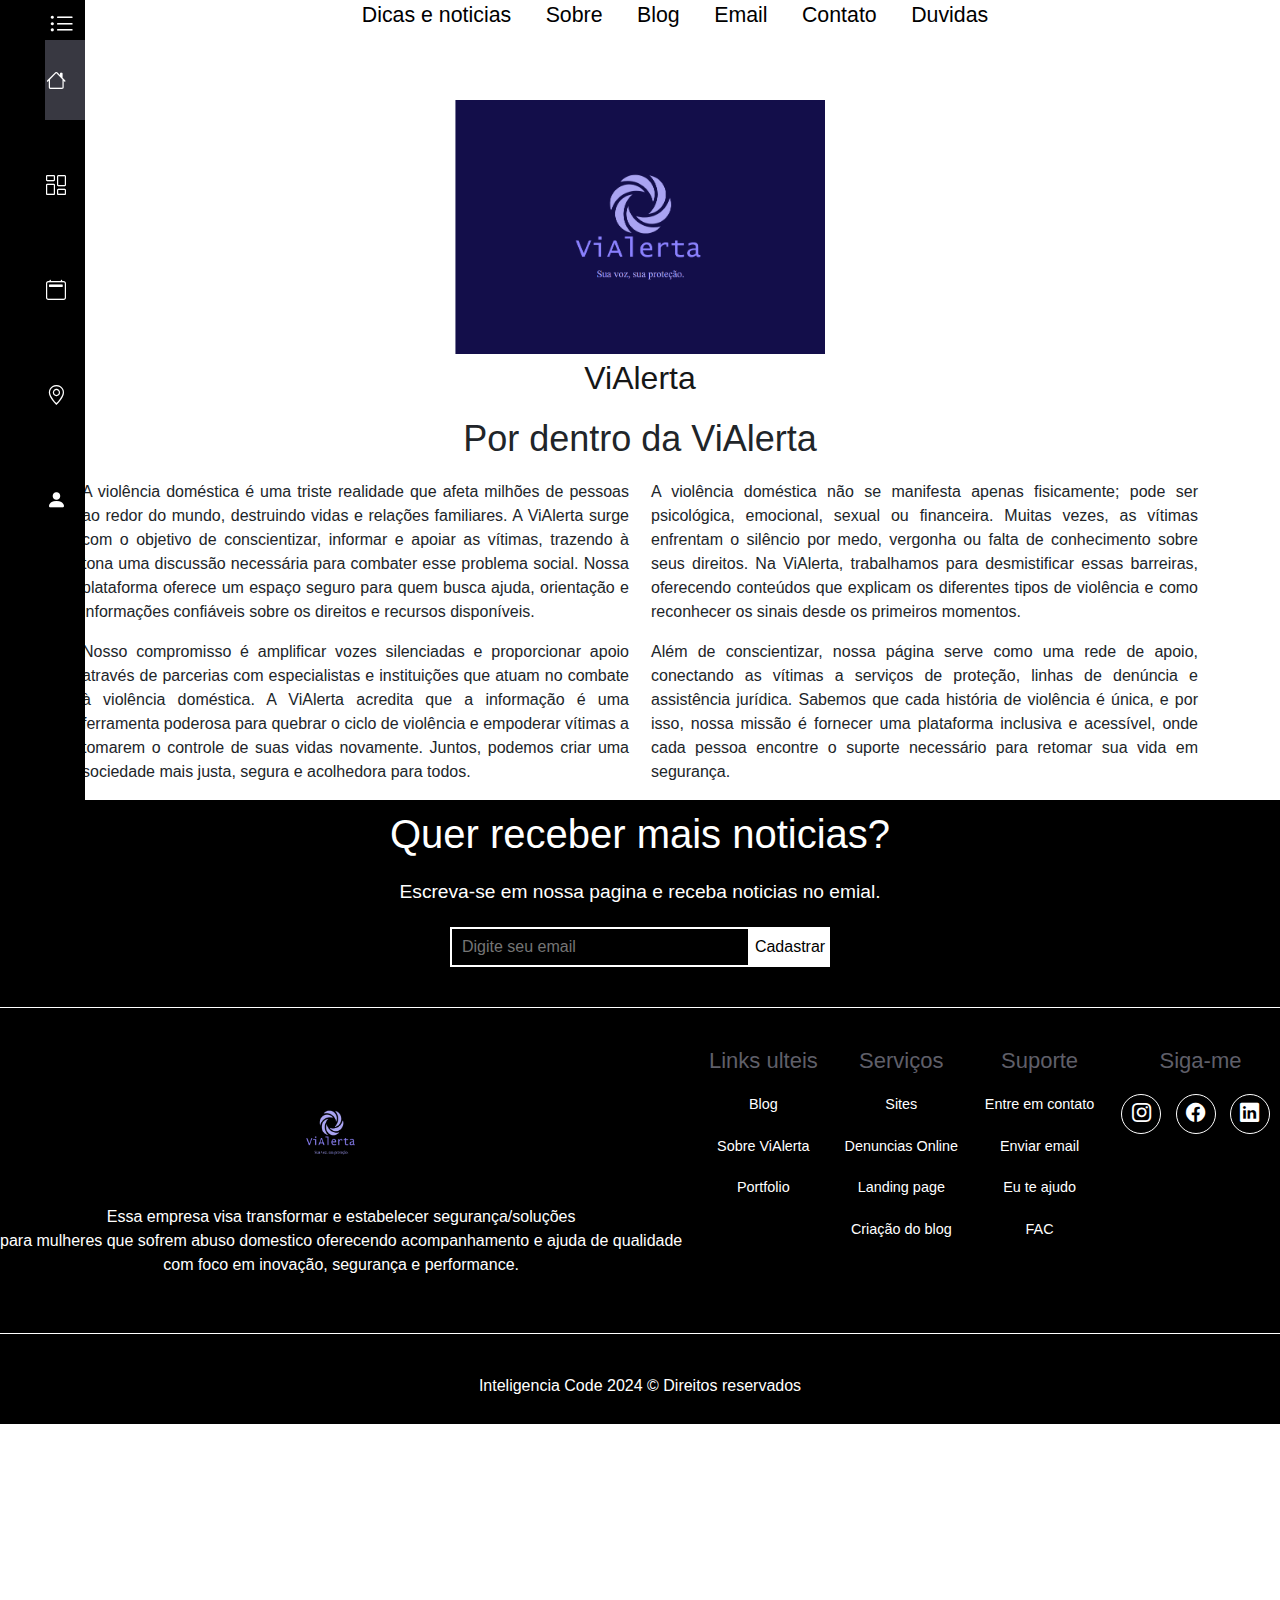
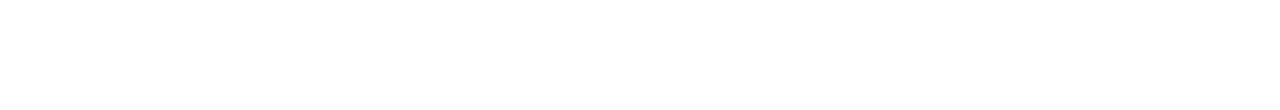
<file: pgPrincipal/index.html>
<!DOCTYPE html>
<html lang="pt-br">
<head>
    <meta charset="UTF-8">
    <meta name="viewport" content="width=device-width, initial-scale=1.0">
    <title>Pagina principal</title>
    <link rel="stylesheet" href="main.css">
    <link rel="stylesheet" href="style.css">
    <link href="https://cdn.jsdelivr.net/npm/bootstrap-icons@1.10.5/font/bootstrap-icons.css" rel="stylesheet">
    <link href="https://cdn.jsdelivr.net/npm/bootstrap@5.3.3/dist/css/bootstrap.min.css" rel="stylesheet" integrity="sha384-QWTKZyjpPEjISv5WaRU9OFeRpok6YctnYmDr5pNlyT2bRjXh0JMhjY6hW+ALEwIH" crossorigin="anonymous">
</head>
<body>
    <nav class="menu-lateral">

        <div class="btn-expandir">
         <i class="bi bi-list-ul"id="btn-exp"></i><!--id para expandir o menu-->
        </div>
        <ul>

            <li class="item-menu ativo"> <!--Classe ativo do JS-->
                <a href="#"> <!--link da pagina para imprementação-->
                    <span class="icon"><i class="bi bi-house"></i></span>
                    <span class="txt-link">home</span>
                </a>
            </li>

            <li class="item-menu">
                <a href="/dashboard/dash.html" target="_blank"> <!--link da pagina para imprementação-->
                    <span class="icon"><i class="bi bi-columns-gap"></i></span>
                    <span class="txt-link">Recebimentos</span>
                </a>
            </li>

            <li class="item-menu" >
                <a href="/agenda/agenda.html" target="_blank"> <!--link da pagina para imprementação-->
                    <span class="icon"><i class="bi bi-calendar2"></i></span>
                    <span class="txt-link">Agendamento</span>
                </a>
            </li>

            <li class="item-menu">
                <a href="/configuração/conf.html" target="_blank"> <!--link da pagina para imprementação-->
                    <span class="icon"><i class="bi bi-geo-alt"></i></i></i></span>
                    <span class="txt-link">Mapa</span>
                </a>
            </li>

            <li class="item-menu">
                <a href="/conta/Conta.html" target="_blank"> <!--link da pagina para imprementação-->
                    <span class="icon"> </i><i class="bi bi-person-fill"></i></span>
                    <span class="txt-link">Contas</span>
                </a>
            </li>

            
        </ul>


    </nav>
    <header><!---->
        <nav>
            <a href="https://datafolha.folha.uol.com.br/" target="_blank">Dicas e noticias</a>
            <a href="https://www.google.com/intl/pt-BR/gmail/about/" target="_blank">Sobre</a>
            <a href="https://blog.google/intl/pt-br/" target="_blank">Blog</a>
            <a href="https://www.google.com/intl/pt-BR/gmail/about/" target="_blank">Email</a>
            <a href="https://web.whatsapp.com/" target="_blank">Contato</a>
            <a href="https://support.google.com/?hl=pt-BR" target="_blank">Duvidas</a>
        </nav>


    </header>

    <main>
		<section class="container">
			<div class="blocoFigura">
				<figure>
					<a href="#"><img src="/pgPrincipal/img/ViAlerta.png" alt="Amigo indica"></a>
				</figure>
				<h2><a href="#">ViAlerta</a></h2>
			</div>

		</section>

		<section class="container margemSecao2">
			<h3 class="secao2h3">Por dentro da ViAlerta</h3>
		</section>

		<section class="container">
			<article>
				<p>A violência doméstica é uma triste realidade que afeta milhões de pessoas ao redor do mundo, destruindo vidas e relações familiares. A ViAlerta surge com o objetivo de conscientizar, informar e apoiar as vítimas, trazendo à tona uma discussão necessária para combater esse problema social. Nossa plataforma oferece um espaço seguro para quem busca ajuda, orientação e informações confiáveis sobre os direitos e recursos disponíveis.</p>
				<p>Nosso compromisso é amplificar vozes silenciadas e proporcionar apoio através de parcerias com especialistas e instituições que atuam no combate à violência doméstica. A ViAlerta acredita que a informação é uma ferramenta poderosa para quebrar o ciclo de violência e empoderar vítimas a tomarem o controle de suas vidas novamente. Juntos, podemos criar uma sociedade mais justa, segura e acolhedora para todos.</p>
			</article>
			<article>
				<p>A violência doméstica não se manifesta apenas fisicamente; pode ser psicológica, emocional, sexual ou financeira. Muitas vezes, as vítimas enfrentam o silêncio por medo, vergonha ou falta de conhecimento sobre seus direitos. Na ViAlerta, trabalhamos para desmistificar essas barreiras, oferecendo conteúdos que explicam os diferentes tipos de violência e como reconhecer os sinais desde os primeiros momentos.</p>
				<p>Além de conscientizar, nossa página serve como uma rede de apoio, conectando as vítimas a serviços de proteção, linhas de denúncia e assistência jurídica. Sabemos que cada história de violência é única, e por isso, nossa missão é fornecer uma plataforma inclusiva e acessível, onde cada pessoa encontre o suporte necessário para retomar sua vida em segurança.</p>
			</article>
		</section>
	</main>

        <footer>
            <div class="interface">
                   <section class="line-footer1">
                           <h2>
                                 Quer receber mais noticias?
                           </h2>
                               <p>
                                Escreva-se em nossa pagina e receba noticias no emial.
                               </p>
                           <form action="">
                                   <input type="email" name="" id="" placeholder="Digite seu email">
                                   <input type="submit" value="Cadastrar">
                           </form>
                   </section>
           <section class="line-footer2">
                   <div class="box-line-footer">
                       <img src="/img/ViAlerta.png" alt="logotipo">
                       <p>Essa empresa visa transformar e estabelecer segurança/soluções <br> para mulheres que sofrem abuso domestico
                        oferecendo acompanhamento e ajuda de qualidade <br>
                         com foco em inovação, segurança e performance.
                     </p>
                   </div>
       
                   <div class="box-line-footer">
                       <h3>Links ulteis</h3>
                       <div class="links-footer">
                           <a href="">Blog</a>
                           <a href="">Sobre ViAlerta</a>
                           <a href="">Portfolio</a>
                       </div>
                   </div>
       
                   <div class="box-line-footer">
                       <h3>Serviços</h3>
                       <div class="links-footer">
                           <a href="">Sites</a>
                           <a href="">Denuncias Online</a>
                           <a href="">Landing page</a>
                           <a href="">Criação do blog</a>
                       </div>
                   </div>
       
                   <div class="box-line-footer">
                       <h3>Suporte</h3>
                       <div class="links-footer">
                           <a href="">Entre em contato</a>
                           <a href="">Enviar email</a>
                           <a href="">Eu te ajudo</a>
                           <a href="">FAC</a>
                       </div>
                   </div>
                   <div class="box-line-footer">
                       <h3>Siga-me</h3>
                       <div class="btn-redes">
                           <a href="#"><button><i class="bi bi-instagram"></i></button></a>
                           <a href="#"><button><i class="bi bi-facebook"></i></button></a>
                           <a href="#"><button><i class="bi bi-linkedin"></i></button></a>
                       </div>
                   </div>
           
           </section>
           
           <section class="line-footer3">
               <p>Inteligencia Code 2024 &copy; Direitos reservados</p>
           </section>
       
            </div>  
        </footer> 
    <script src="menu.js"></script>
</body>
</html>
</file>
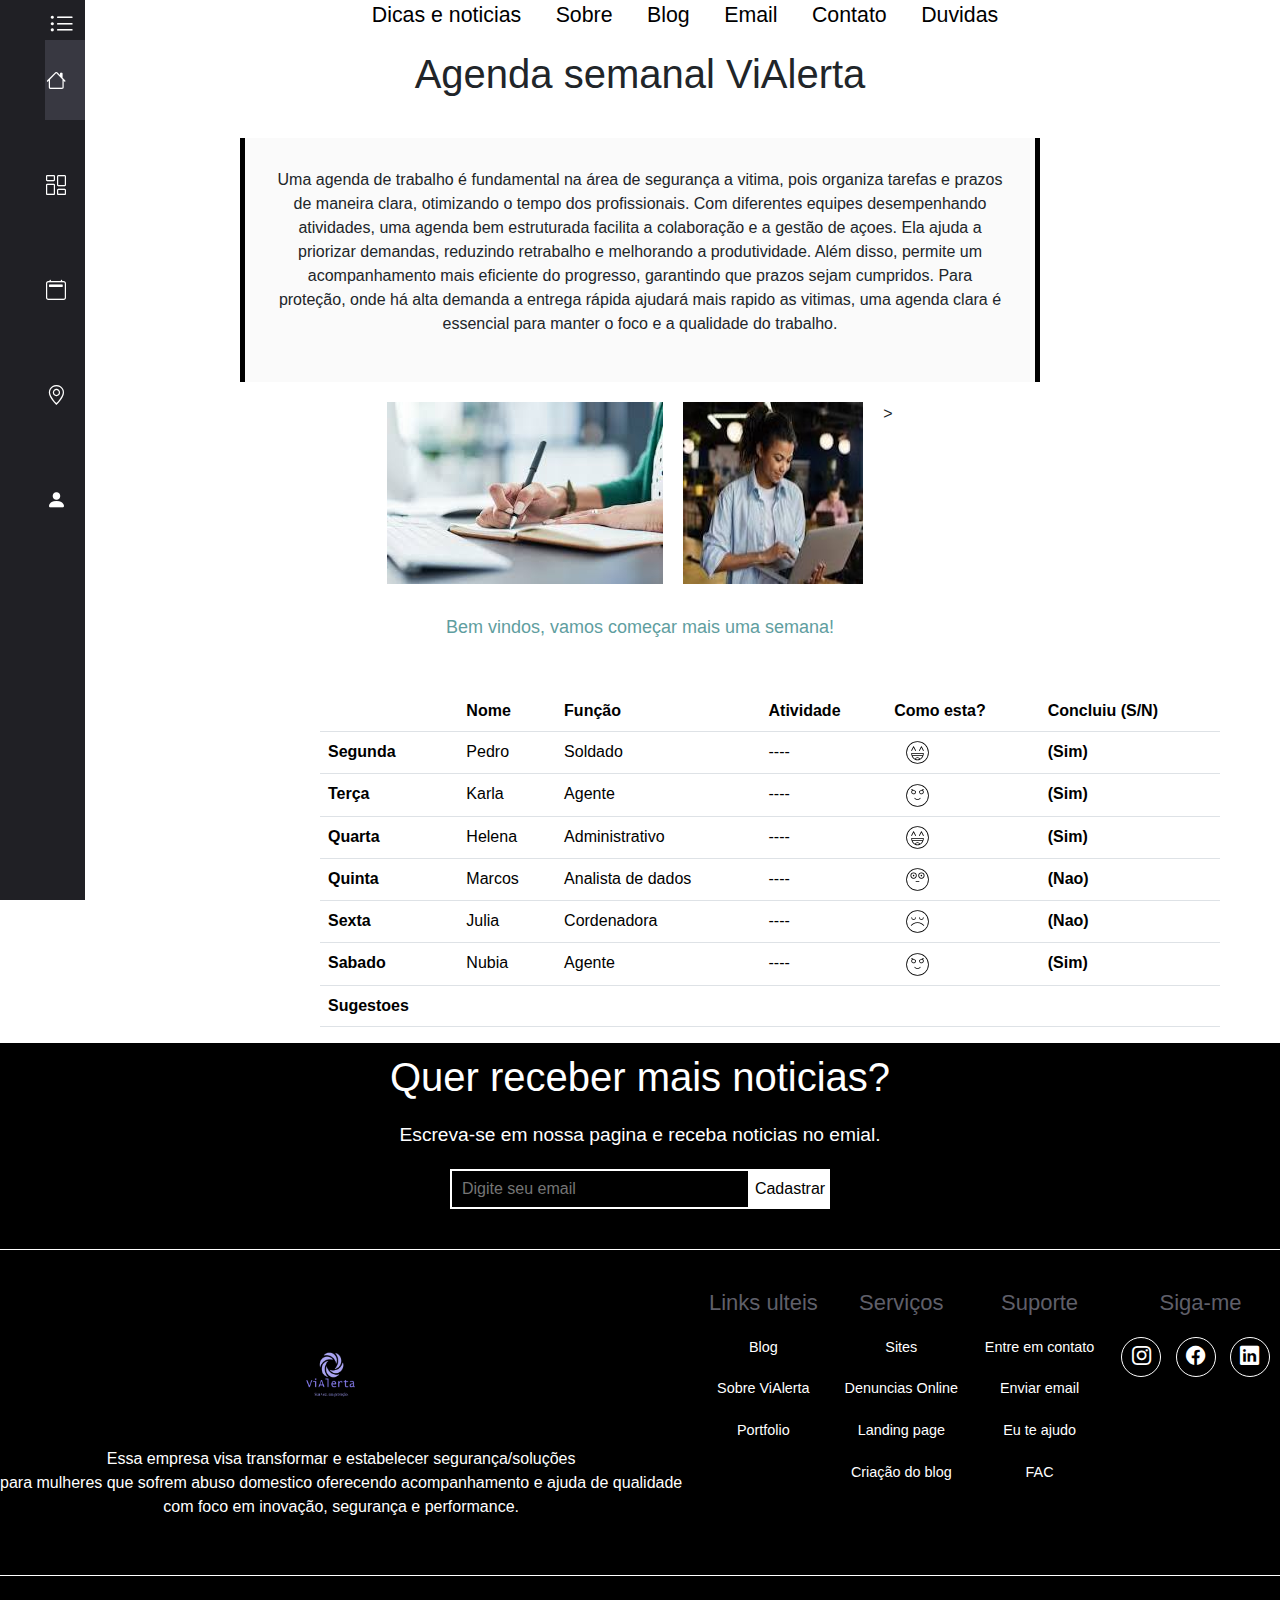
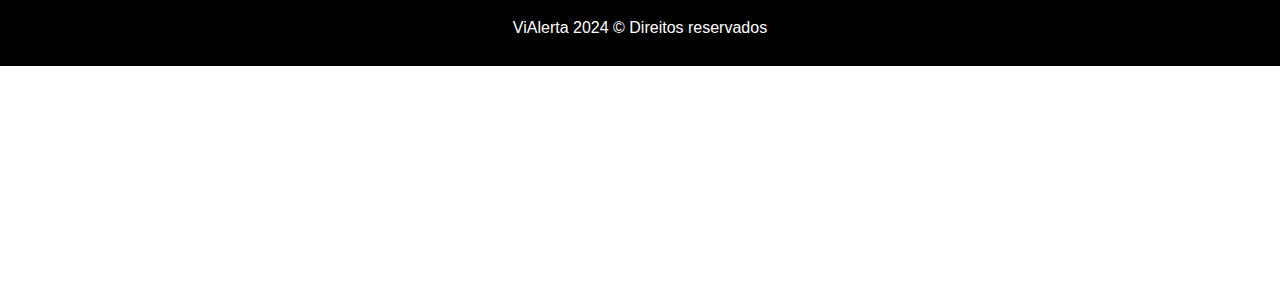
<file: agenda/agenda.html>
<!DOCTYPE html>
<html lang="pt-br">
<head>
    <meta charset="UTF-8">
    <meta name="viewport" content="width=device-width, initial-scale=1.0">
    <title>Agenda</title>
    <link rel="stylesheet" href="main.css">
    <link rel="stylesheet" href="/agenda/agenda.css">
    <link href="https://cdn.jsdelivr.net/npm/bootstrap-icons@1.10.5/font/bootstrap-icons.css" rel="stylesheet">
    <link href="https://cdn.jsdelivr.net/npm/bootstrap@5.3.3/dist/css/bootstrap.min.css" rel="stylesheet" integrity="sha384-QWTKZyjpPEjISv5WaRU9OFeRpok6YctnYmDr5pNlyT2bRjXh0JMhjY6hW+ALEwIH" crossorigin="anonymous">

</head>
<body>
    <nav class="menu-lateral">

        <div class="btn-expandir">
         <i class="bi bi-list-ul"id="btn-exp"></i><!--id para expandir o menu-->
        </div>
        <ul>

            <li class="item-menu ativo">
                <a href="/pgPrincipal/index.html" target="_blank"> <!--link da pagina para imprementação-->
                    <span class="icon"><i class="bi bi-house"></i></span>
                    <span class="txt-link">home</span>
                </a>
            </li>

            <li class="item-menu">
                <a href="/dashboard/dash.html" target="_blank"> <!--link da pagina para imprementação-->
                    <span class="icon"><i class="bi bi-columns-gap"></i></span>
                    <span class="txt-link">Recebimentos</span>
                </a>
            </li>

            <li class="item-menu">
                <a href="/agenda/agenda.html"target="_blank> <!--link da pagina para imprementação-->
                    <span class="icon"><i class="bi bi-calendar2"></i></span>
                    <span class="txt-link">Agenda</span>
                </a>
            </li>

            <li class="item-menu">
                <a href="/configuração/conf.html"target="_blank> <!--link da pagina para imprementação-->
                    <span class="icon"><i class="bi bi-geo-alt"></i></i></span>
                    <span class="txt-link">Mapa</span>
                </a>
            </li>

            <li class="item-menu">
                <a href="/conta/Conta.html"target="_blank> <!--link da pagina para imprementação-->
                    <span class="icon"> </i><i class="bi bi-person-fill"></i></span>
                    <span class="txt-link">Conta</span>
                </a>
            </li>

            
        </ul>


    </nav>
    <header><!---->
        <nav>
            <nav>
                <a href="https://datafolha.folha.uol.com.br/" target="_blank">Dicas e noticias</a>
                <a href="https://www.google.com/intl/pt-BR/gmail/about/" target="_blank">Sobre</a>
                <a href="https://blog.google/intl/pt-br/" target="_blank">Blog</a>
                <a href="https://www.google.com/intl/pt-BR/gmail/about/" target="_blank">Email</a>
                <a href="https://web.whatsapp.com/" target="_blank">Contato</a>
                <a href="https://support.google.com/?hl=pt-BR" target="_blank">Duvidas</a>
            </nav>


    </header>

    <main>
        <div class="titulo">
            <h1>Agenda semanal ViAlerta</h1>
        </div>
        <div class="paragrafo">
            
            <p>

            Uma agenda de trabalho é fundamental na área de segurança a vitima,
            pois organiza tarefas e prazos de maneira clara, otimizando o tempo dos profissionais. 
            Com diferentes equipes desempenhando atividades,
            uma agenda bem estruturada facilita a colaboração e a gestão de açoes. 
            Ela ajuda a priorizar demandas, reduzindo retrabalho e melhorando a produtividade.
            Além disso, permite um acompanhamento mais eficiente do progresso, garantindo que prazos sejam cumpridos. 
            Para proteção, onde há alta demanda a entrega rápida ajudará mais rapido as vitimas, 
            uma agenda clara é essencial para manter o foco e a qualidade do trabalho.
            </p>
        </div>
        <div class="img">
            <img src="/agenda/img/images.jfif" alt="">
            <img src="/agenda/img/transferir.jfif" alt="">>
           
        </div>
        <div class="agenda-semanal">
            <p>Bem vindos, vamos começar mais uma semana!</p>
            <table class="table">
                <thead>
                  <tr>
                    <th scope="col"></th>
                    <th scope="col">Nome</th>
                    <th scope="col">Função</th>
                    <th scope="col">Atividade</th>
                    <th scope="col">Como esta?</th>
                    <th scope="col">Concluiu (S/N) </th>
                  </tr>
                </thead>
                <tbody>
                  <tr>
                    <th scope="row">Segunda</th>
                    <td>Pedro</td>
                    <td>Soldado</td>
                    <td>----</td>
                    <th scope="col"><img src="/agenda/img/happy-smile-emoji-emoticon-4-svgrepo-com.svg" alt=""></th>
                    <th scope="col">(Sim)</th>
                  </tr>
                  <tr>
                    <th scope="row">Terça</th>
                    <td>Karla</td>
                    <td>Agente</td>
                    <td>----</td>
                    <th scope="col"><img src="/agenda/img/mad-smile-emoji-emoticon-svgrepo-com.svg" alt=""></th>
                    <th scope="col">(Sim)</th>
                  </tr>
                  <tr>
                    <th scope="row">Quarta</th>
                    <td>Helena</td>
                    <td>Administrativo</td>
                    <td>----</td>
                    <th scope="col"><img src="/agenda/img/happy-smile-emoji-emoticon-4-svgrepo-com.svg" alt=""></th>
                    <th scope="col">(Sim)</th>
                  </tr>
                  <tr>
                    <th scope="row">Quinta</th>
                    <td>Marcos</td>
                    <td>Analista de dados</td>
                    <td>----</td>
                    <th scope="col"><img src="/agenda/img/shocked-surprised-emoji-emoticon-svgrepo-com.svg" alt=""></th>
                    <th scope="col">(Nao)</th>
                  </tr>
                  <tr>
                    <th scope="row">Sexta</th>
                    <td>Julia</td>
                    <td>Cordenadora</td>
                    <td>----</td>
                    <th scope="col"><img src="/agenda/img/sad-embrassed-dismay-emoji-emoticon-svgrepo-com.svg" alt=""></th>
                    <th scope="col">(Nao)</th>
                  </tr>
                  <tr>
                    <th scope="row">Sabado</th>
                    <td>Nubia</td>
                    <td>Agente</td>
                    <td>----</td>
                    <th scope="col"><img src="/agenda/img/mad-smile-emoji-emoticon-svgrepo-com.svg" alt=""></th>
                    <th scope="col">(Sim)</th>
                  </tr>
                  <tr>
                    <th scope="row">Sugestoes</th>
                    <td colspan="2"></td>
                    <th scope="col"></th>
                    <th scope="col"></th>
                    <td></td>
                  </tr>
                </tbody>
              </table>
        </div>
        
        
    </main>
    <footer>
        <div class="interface">
               <section class="line-footer1">
                       <h2>
                             Quer receber mais noticias?
                       </h2>
                           <p>
                            Escreva-se em nossa pagina e receba noticias no emial.
                           </p>
                       <form action="">
                               <input type="email" name="" id="" placeholder="Digite seu email">
                               <input type="submit" value="Cadastrar">
                       </form>
               </section>
       <section class="line-footer2">
               <div class="box-line-footer">
                   <img src="/img/ViAlerta.png" alt="logotipo">
                   <p>Essa empresa visa transformar e estabelecer segurança/soluções <br> para mulheres que sofrem abuso domestico
                    oferecendo acompanhamento e ajuda de qualidade <br>
                     com foco em inovação, segurança e performance.
                 </p>
               </div>
   
               <div class="box-line-footer">
                   <h3>Links ulteis</h3>
                   <div class="links-footer">
                       <a href="">Blog</a>
                       <a href="">Sobre ViAlerta</a>
                       <a href="">Portfolio</a>
                   </div>
               </div>
   
               <div class="box-line-footer">
                   <h3>Serviços</h3>
                   <div class="links-footer">
                       <a href="">Sites</a>
                       <a href="">Denuncias Online</a>
                       <a href="">Landing page</a>
                       <a href="">Criação do blog</a>
                   </div>
               </div>
   
               <div class="box-line-footer">
                   <h3>Suporte</h3>
                   <div class="links-footer">
                       <a href="">Entre em contato</a>
                       <a href="">Enviar email</a>
                       <a href="">Eu te ajudo</a>
                       <a href="">FAC</a>
                   </div>
               </div>
               <div class="box-line-footer">
                   <h3>Siga-me</h3>
                   <div class="btn-redes">
                       <a href="#"><button><i class="bi bi-instagram"></i></button></a>
                       <a href="#"><button><i class="bi bi-facebook"></i></button></a>
                       <a href="#"><button><i class="bi bi-linkedin"></i></button></a>
                   </div>
               </div>
       
       </section>
       
       <section class="line-footer3">
           <p>ViAlerta 2024 &copy; Direitos reservados</p>
       </section>
   
        </div>  
    </footer> 
    <script src="/agenda/agenda.js"></script>
</body>
</html>
</file>
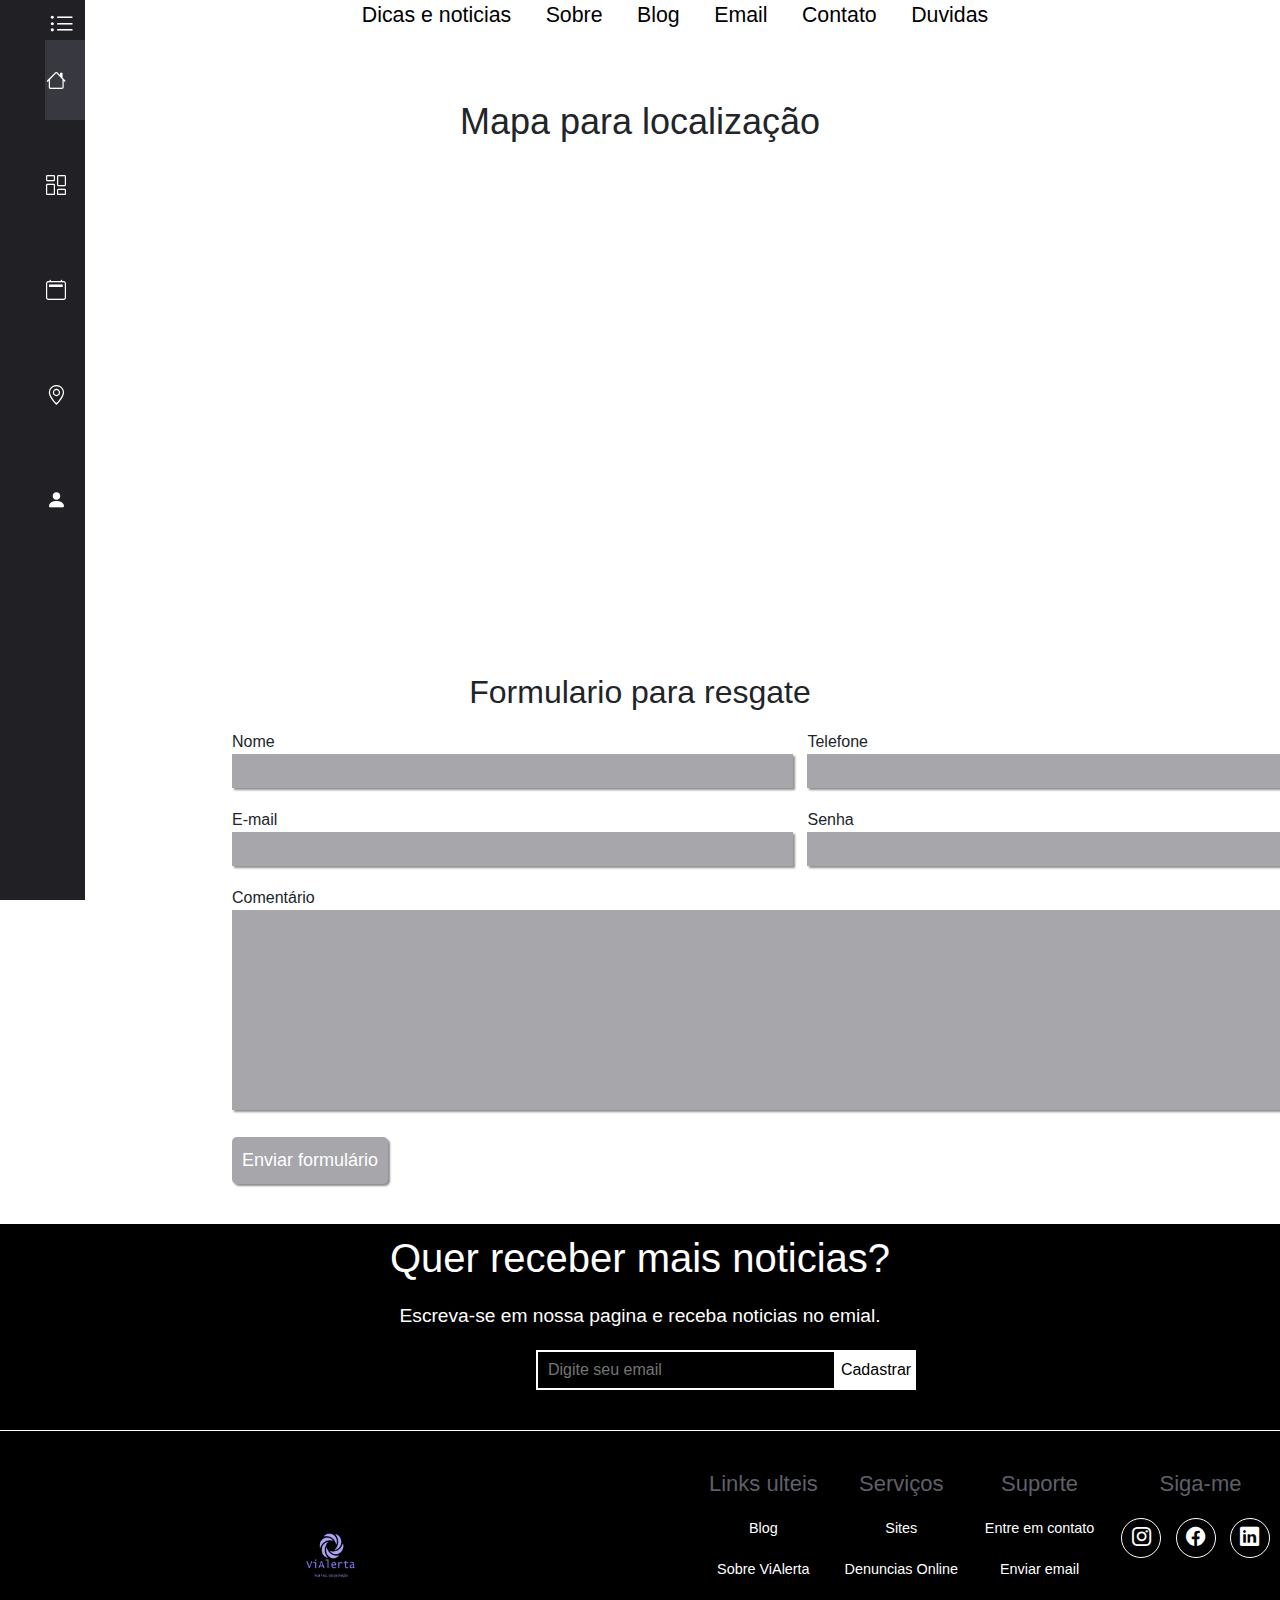
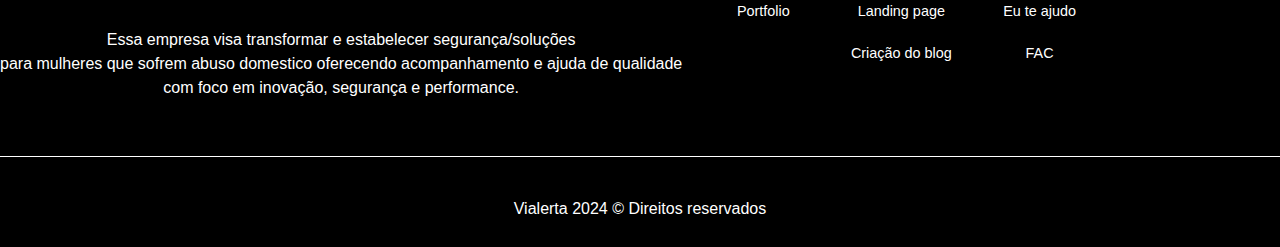
<file: configuração/conf.html>
<!DOCTYPE html>
<html lang="pt-br">
<head>
    <meta charset="UTF-8">
    <meta name="viewport" content="width=device-width, initial-scale=1.0">
    <title>Mapa-local</title>
    <link rel="stylesheet" href="pag.css">
    <link rel="stylesheet" href="/configuração/conf.css">
    <link href="https://cdn.jsdelivr.net/npm/bootstrap-icons@1.10.5/font/bootstrap-icons.css" rel="stylesheet">
    <link href="https://cdn.jsdelivr.net/npm/bootstrap@5.3.3/dist/css/bootstrap.min.css" rel="stylesheet" integrity="sha384-QWTKZyjpPEjISv5WaRU9OFeRpok6YctnYmDr5pNlyT2bRjXh0JMhjY6hW+ALEwIH" crossorigin="anonymous">
</head>
<body>
    <nav class="menu-lateral">

        <div class="btn-expandir">
         <i class="bi bi-list-ul"id="btn-exp"></i><!--id para expandir o menu-->
        </div>
        <ul>

            <li class="item-menu ativo">
                <a href="/pgPrincipal/index.html" target="_blank"> <!--link da pagina para imprementação-->
                    <span class="icon"><i class="bi bi-house"></i></span>
                    <span class="txt-link">home</span>
                </a>
            </li>

            <li class="item-menu">
                <a href="/dashboard/dash.html" target="_blank"> <!--link da pagina para imprementação-->
                    <span class="icon"><i class="bi bi-columns-gap"></i></span>
                    <span class="txt-link">Recebimentos</span>
                </a>
            </li>

            <li class="item-menu" >
                <a href="/agenda/agenda.html" target="_blank"> <!--link da pagina para imprementação-->
                    <span class="icon"><i class="bi bi-calendar2"></i></span>
                    <span class="txt-link">Agenda</span>
                </a>
            </li>

            <li class="item-menu">
                <a href="/configuração/conf.html" target="_blank"> <!--link da pagina para imprementação-->
                    <span class="icon"><i class="bi bi-geo-alt"></i></i></span>
                    <span class="txt-link">Mapa</span>
                </a>
            </li>

            <li class="item-menu">
                <a href="/conta/Conta.html" target="_blank"> <!--link da pagina para imprementação-->
                    <span class="icon"> </i><i class="bi bi-person-fill"></i></span>
                    <span class="txt-link">Conta</span>
                </a>
            </li>

            
        </ul>


    </nav>
    <header><!---->
        <nav>
            <a href="https://datafolha.folha.uol.com.br/" target="_blank">Dicas e noticias</a>
            <a href="https://www.google.com/intl/pt-BR/gmail/about/" target="_blank">Sobre</a>
            <a href="https://blog.google/intl/pt-br/" target="_blank">Blog</a>
            <a href="https://www.google.com/intl/pt-BR/gmail/about/" target="_blank">Email</a>
            <a href="https://web.whatsapp.com/" target="_blank">Contato</a>
            <a href="https://support.google.com/?hl=pt-BR" target="_blank">Duvidas</a>
        </nav>


    </header>
    <main>
		<section class="container margemSecao2 interna">
			<h3 class="secao2h3">Mapa para localização</h3>
		</section>

		<section class="container">
			<iframe class="ifram3" src="https://www.google.com/maps/embed?pb=!1m18!1m12!1m3!1d15802.015166069534!2d-34.89133882572671!3d-8.049981300000002!2m3!1f0!2f0!3f0!3m2!1i1024!2i768!4f13.1!3m3!1m2!1s0x7ab18931ec711af%3A0x2f81f4225deb324b!2sDelegacia%20da%20Mulher!5e0!3m2!1spt-PT!2sbr!4v1728092877292!5m2!1spt-PT!2sbr" width="600" height="450" style="border:0;" allowfullscreen="" loading="lazy" referrerpolicy="no-referrer-when-downgrade"></iframe>
		</section>
        <h2 class="resgate">Formulario para resgate</h2>
		<section class="container">
            
			<form action="contato.html" method="post">
				<div class="blocoFormPrincipal">
					<div class="blocoFormInline">
						<label for="nome">Nome</label><br>
						<input type="text" name="nome" id="nome" required>
					</div>
					<div class="blocoFormInline">
						<label for="fone">Telefone</label><br>
						<input type="number" name="fone" id="fone" required>
					</div>
				</div>
				
				<div class="blocoFormPrincipal">
					<div class="blocoFormInline">
						<label for="email">E-mail</label><br>
						<input type="email" name="email" id="email" required>
					</div>
					<div class="blocoFormInline">
						<label for="senha">Senha</label><br>
						<input type="password" name="senha" id="senha" required>
					</div>
				</div>
				
				<div class="blocoFormPrincipal">
					<div class="blocoFormTextArea">
						<label for="comentario">Comentário</label><br>
						<textarea id="comentario" name="comentario"></textarea>
					</div>
				</div>
				<div class="blocoFormPrincipal">
					<div class="blocoFormInline">
						<input type="submit" value="Enviar formulário">
					</div>
				</div>
				
			</form>
		</section>
	</main>
    <footer>
        <div class="interface">
               <section class="line-footer1">
                       <h2>
                             Quer receber mais noticias?
                       </h2>
                           <p>
                            Escreva-se em nossa pagina e receba noticias no emial.
                           </p>
                       <form action="">
                               <input type="email" name="" id="" placeholder="Digite seu email">
                               <input type="submit" value="Cadastrar">
                       </form>
               </section>
       <section class="line-footer2">
               <div class="box-line-footer">
                   <img src="/img/ViAlerta.png" alt="logotipo">
                   <p>Essa empresa visa transformar e estabelecer segurança/soluções <br> para mulheres que sofrem abuso domestico
                    oferecendo acompanhamento e ajuda de qualidade <br>
                     com foco em inovação, segurança e performance.
                 </p>
               </div>
   
               <div class="box-line-footer">
                   <h3>Links ulteis</h3>
                   <div class="links-footer">
                       <a href="">Blog</a>
                       <a href="">Sobre ViAlerta</a>
                       <a href="">Portfolio</a>
                   </div>
               </div>
   
               <div class="box-line-footer">
                   <h3>Serviços</h3>
                   <div class="links-footer">
                       <a href="">Sites</a>
                       <a href="">Denuncias Online</a>
                       <a href="">Landing page</a>
                       <a href="">Criação do blog</a>
                   </div>
               </div>
   
               <div class="box-line-footer">
                   <h3>Suporte</h3>
                   <div class="links-footer">
                       <a href="">Entre em contato</a>
                       <a href="">Enviar email</a>
                       <a href="">Eu te ajudo</a>
                       <a href="">FAC</a>
                   </div>
               </div>
               <div class="box-line-footer">
                   <h3>Siga-me</h3>
                   <div class="btn-redes">
                       <a href="#"><button><i class="bi bi-instagram"></i></button></a>
                       <a href="#"><button><i class="bi bi-facebook"></i></button></a>
                       <a href="#"><button><i class="bi bi-linkedin"></i></button></a>
                   </div>
               </div>
       
       </section>
       
       <section class="line-footer3">
           <p>Vialerta 2024 &copy; Direitos reservados</p>
       </section>
   
        </div>  
    </footer> 
    <script src="/configuração/conf.js"></script>
</body>
</html>
</file>
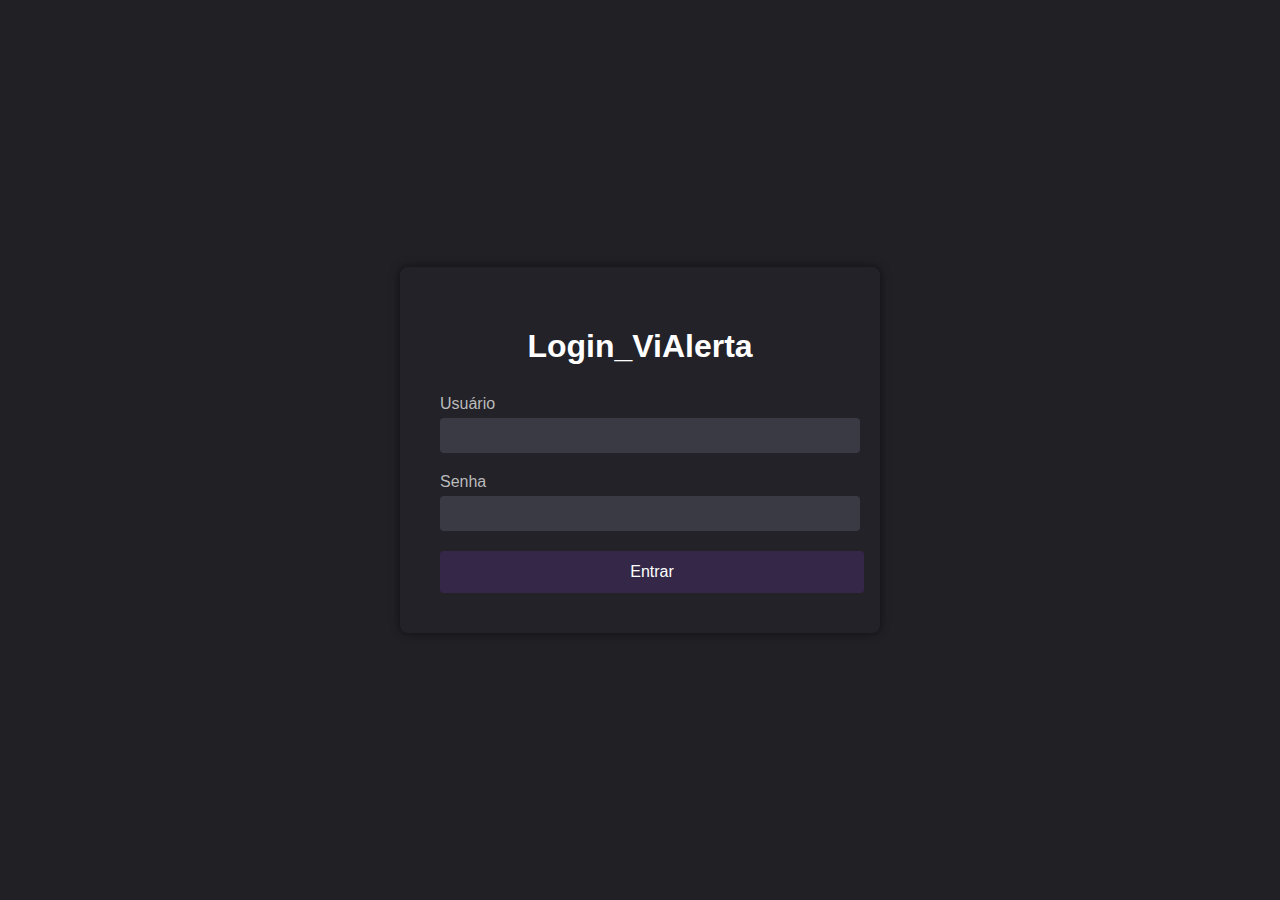
<file: login/login.html>
<!DOCTYPE html>
<html lang="pt-br">
<head>
    <meta charset="UTF-8">
    <meta name="viewport" content="width=device-width, initial-scale=1.0">
    <title>Tela de Login</title>
    <link rel="stylesheet" href="login.css">
</head>
<body>
    <div class="login-container">
        <h1>Login_ViAlerta</h1>
        <form action="#">
            <div class="input-group">
                <label for="username">Usuário</label>
                <input type="text" id="username" name="username" required>
            </div>
            <div class="input-group">
                <label for="password">Senha</label>
                <input type="password" id="password" name="password" required>
            </div>
            <a href="/pgPrincipal/index.html" target="_blank" class="btn">Entrar</a>
        </form>
    </div>
   
</body>
</html>
</file>
<file: pgPrincipal/main.css>
/*========= GERAL =========*/

body {
	margin: 0;
	padding: 0;
	font-family: 'arial';
}

.container {
	max-width: 1152px;
	margin: 0 auto;
	display: flex;
	justify-content:center;
}

/*======== SEÇÃO 1 =========*/

.blocoFigura {
	width: 370px;
	margin: 50px 21px 0 0;
}

.blocoFigura:last-child {
	margin: 50px 0 0 0;
}

.blocoFigura figure {
	margin: 0;
}

.blocoFigura img {
	max-width: 100%;
    
}

.blocoFigura h2 {
	margin: 5px 0 0 0;
	text-align: center;
}

.blocoFigura a {
	text-decoration: none;
	color: #161717;
	opacity: 1;
	transition: opacity 0.2s, color 0.2s;
}

.blocoFigura a:hover {
	opacity: 0.7;
	transition: opacity 0.2s, color 0.2s;
}

/*======== SEÇÃO 2 =========*/

.margemSecao2 {
	margin-top: 20px;
	margin-bottom: 20px;
}

.secao2h3 {
	margin: 0 auto;
	font-size: 36px;
}

/*======== SEÇÃO 3 =========*/

article {
	width: 565px;
	margin-right: 22px;
	text-align: justify;
}

article:last-child {
	margin-right: 0;
}
</file>
<file: pgPrincipal/style.css>
@import url('https://fonts.googleapis.com/css2?family=Outfit:wght@300&display=swap');
*{
    margin: 0;
    padding: 0;
    box-sizing: border-box;
    font-family: 'Outfit', sans-serif;
}

body{
    height: 190vh; /* tamano da pagina*/
}

nav.menu-lateral{  /*menu lateral*/
    width: 85px;
    height: 100%;
    background-color: #000000;
    padding: 40px 0 40px 1%;

    position: fixed; /*manter o menu lateral fixo (position, top, left)*/
    top: 0;
    left: 0;   
    overflow: hidden; /* para deixar letras escondidas ao fechar o menu*/
    transition: 1.2s;
}

nav.menu-lateral.expandir{
    width: 250px;
}

nav.menu-lateral .btn-expandir { 
    position: fixed; /* Fixa o icone menu de expandir no lugar esquedo */
    top: 7px; 
    left: 19px; 
   
}

.btn-expandir > i{
    width: 100%;
    padding-left: 30px; /*alinhamento de itens*/
}
.btn-expandir > i{  /* cor do icone do menu lateral*/
    color: #ffffff;
    font-size: 25px;
    cursor: pointer;
}

ul{
    height: 100%;  /* icones e sumir bolinas do icones*/
    list-style-type: none;
}
ul li.item-menu:hover{ /* mudar com quando passar mouse por cima*/
    background: #383841;
}
ul li.item-menu{
    transition: 1.2s;
}
ul li.ativo{
    background-color: #383841;
}
ul li.item-menu a{
    color: #fff;
    text-decoration: none;
    font-size: 20px;
    padding: 20px 4%;
    display: flex;
    margin-bottom: 25px;
    line-height: 40px; /* alinhamento dos icones com nomes*/
}
ul li.item-menu a .txt-link{
    margin-left: 30px;
}
ul li.item-menu a.icon > i{
    font-size: 30px;
    margin-left: 30px;
}



/* NAV Link parte superior*/

* {
    margin: 0;
    padding: 0;
    box-sizing: border-box;
}

nav {
    text-align: center;
    margin-top: 0;
    font-family: 'Segoe UI', Tahoma, Geneva, Verdana, sans-serif;
    background-color:#ffffffe4;
    height: 50px;
}

nav a {
    color: #000000;
    text-decoration: none;
    padding: 0 30px 10px 0;
    font-size: 16pt;
    position: relative;
}

nav a::after {
    content: "";
    display: block;
    width: 0;
    height: 4px;
    background-color: #9898c0b9;
    transition: width 0.3s ease;
    position: absolute;
    bottom: 0;
    left: 0;
    transition: 0.6s ease-in-out;
}

nav a:hover::after {
    width: 100%;
}

/* Alinhamento do main da minha pagina*/

.pgum{
    text-align: center;
    justify-content: center;
}
footer{
    text-align: center;
}
/*--- Header---*/
header nav{
    margin-left: 100px;
}

         /* -------Footer------- */


/* O ' * ' é um seletor universal */


*{
    margin: 0;
    padding: 0;
    box-sizing: border-box;
    font-family: "Urbanist", sans-serif;
}

.interface{
    max-width: 1290px; /*lagura maxima da class vai ser 1280px*/
    margin: 0 auto;   /* posicionar os elementos no centro da tela*/
}

footer{
    background-color: #000000;
    color: #fff;
    padding: 10px 0 10px 0;
    
}
footer .line-footer1{
    text-align: center;
    border-bottom: 1px solid #fff; /*linha e espaçamento*/
    padding-bottom: 40px;
}
.line-footer1 h2{
    font-size: 2.5rem;
}
.line-footer1 p{
    font-size: 1.2rem;
    margin: 20px 0;
}
.line-footer1 form{
    display: flex;
    align-items: center; /* Alinhar o input ao centro*/
    justify-content: center;
}
.line-footer1 form input[type=email]{
 width: 300px;
 height: 40px;
 background: transparent;
 border: 2px solid #fff;
 color: #fff;
 padding: 10px;
 outline:0;
}
.line-footer1 form input[type=submit]{
    width: 80px;
    height: 40px;
    background-color: #fff;
    border: 0;
    color: #000000;
    cursor: pointer;
}
.line-footer1 form input[type=submit]:hover{
    background-color:#fff;
    color: rgb(103, 202, 71);
    transition: .3s;
}
footer .line-footer2{
    padding: 40px 0 ;
    display: flex;
    justify-content: space-between;
    border-bottom: 1px solid;
}
footer .line-footer2.box-line-footer{
    max-width: calc(100% / 5);
}

footer .box-line-footer img{
    max-width: 200px;
    margin: 10px;
}

.line-footer2 .box-line-footer h3{
    color: #5f5f69;
    margin-bottom: 20px;
    font-size: 22px;

}
.line-footer2 .box-line-footer a{
    color: #fff;
    display: block; /*alinhamento dos links em coluna*/
    margin-bottom: 20px;
    text-decoration: none; /*tirar sombreado do texto*/
    font-size: .9rem;
}
.box-line-footer .btn-redes a{
    display: inline; /* alinhar icones em linha*/

}
.box-line-footer .btn-redes button{
    color: #fff;
    width: 40px;
    height: 40px;
    border-radius: 50%;
    font-size: 1.2rem;
    background-color: transparent;
    border: 1px solid #fff;
    cursor: pointer;
    margin-right: 10px;
}
.box-line-footer .btn-redes button:hover{
    background-color:#383841;
    border-color:#383841;
    transition: .2s;
}
footer .line-footer3{
    padding-top: 40px;
    text-align: center;
}
</file>
<file: agenda/main.css>
*{
    margin: 0;
    padding: 0;
    font-family: Arial, Helvetica, sans-serif;
}
.titulo{
    text-align: center;
    margin-bottom: 40px;
}
.paragrafo {
    text-align: center;
    margin: 0 auto;
    padding: 30px;
    max-width: 800px; /* Limita a largura máxima do parágrafo */
    border-left: 5px solid #000000; /* Borda à esquerda */
    border-right: 5px solid #000000; /* Borda à direita */
    background-color: #f9f9f9d6; /* Cor de fundo */
}
.img{

    display: flex;
    justify-content: center; /* Centraliza as imagens horizontalmente */
    gap: 20px; /* Espaçamento entre as imagens */
    margin-top: 20px;
    border-radius: 25px;
}

/* -----------tabela------------- */

.table img{
    max-width: 25px;
    margin-left: 11px;
}
.table{
    max-width: 900px;
    margin-left: 20rem;
    margin-top: 50px;
}
/* -------------- */
.agenda-semanal p{
    padding-top: 30px;
    text-align: center;
    font-size: large;
    color: cadetblue;
}
</file>
<file: agenda/agenda.css>
@import url('https://fonts.googleapis.com/css2?family=Outfit:wght@300&display=swap');
*{
    margin: 0;
    padding: 0;
    box-sizing: border-box;
    font-family: 'Outfit', sans-serif;
}

body{
    height: 210vh; /* tamano da pagina*/
}

nav.menu-lateral{  /*menu lateral*/
    width: 85px;
    height: 100%;
    background-color: #202025;
    padding: 40px 0 40px 1%;

    position: fixed; /*manter o menu lateral fixo (position, top, left)*/
    top: 0;
    left: 0;   
    overflow: hidden; /* para deixar letras escondidas ao fechar o menu*/
    transition: 1.2s;
}

nav.menu-lateral.expandir{
    width: 250px;
}

nav.menu-lateral .btn-expandir { 
    position: fixed; /* Fixa o icone menu de expandir no lugar esquedo */
    top: 7px; 
    left: 19px; 
   
}

.btn-expandir > i{
    width: 100%;
    padding-left: 30px; /*alinhamento de itens*/
}
.btn-expandir > i{  /* cor do icone do menu lateral*/
    color: #ffffff;
    font-size: 25px;
    cursor: pointer;
}

ul{
    height: 100%;  /* icones e sumir bolinas do icones*/
    list-style-type: none;
}
ul li.item-menu:hover{ /* mudar com quando passar mouse por cima*/
    background: #383841;
}
ul li.item-menu{
    transition: 1.2s;
}
ul li.ativo{
    background-color: #383841;
}
ul li.item-menu a{
    color: #fff;
    text-decoration: none;
    font-size: 20px;
    padding: 20px 4%;
    display: flex;
    margin-bottom: 25px;
    line-height: 40px; /* alinhamento dos icones com nomes*/
}
ul li.item-menu a .txt-link{
    margin-left: 30px;
}
ul li.item-menu a.icon > i{
    font-size: 30px;
    margin-left: 30px;
}



/* NAV Link parte superior*/

* {
    margin: 0;
    padding: 0;
    box-sizing: border-box;
}

nav {
    text-align: center;
    margin-top: 0;
    font-family: 'Segoe UI', Tahoma, Geneva, Verdana, sans-serif;
    background-color:#ffffffe4;
    height: 50px;
}

nav a {
    color: #000000;
    text-decoration: none;
    padding: 0 30px 10px 0;
    font-size: 16pt;
    position: relative;
}

nav a::after {
    content: "";
    display: block;
    width: 0;
    height: 4px;
    background-color: #9898c0b9;
    transition: width 0.3s ease;
    position: absolute;
    bottom: 0;
    left: 0;
    transition: 0.6s ease-in-out;
}

nav a:hover::after {
    width: 100%;
}

/* Alinhamento do main da minha pagina*/

.pgum {
    text-align: center;
    justify-content: center;
    display: flex;
    flex-direction: column;
    justify-content: center;
    align-items: center;
    text-align: center;
    height: 100vh; /* Para centralizar verticalmente na página */
}
.pgum p{
    text-align: center;
    justify-content: center;
    max-width: 300px; /* Define a largura máxima para o parágrafo */
    text-align: center;
 
}

.pgum h1 {
    margin-bottom: 20px;
}

         /* -------Footer------- */


/* O ' * ' é um seletor universal */


*{
    margin: 0;
    padding: 0;
    box-sizing: border-box;
    font-family: "Urbanist", sans-serif;
}

.interface{
    max-width: 1290px; /*lagura maxima da class vai ser 1280px*/
    margin: 0 auto;   /* posicionar os elementos no centro da tela*/
}

footer{
    background-color: #000000;
    color: #fff;
    padding: 10px 0 10px 0;
    
}
footer .line-footer1{
    text-align: center;
    border-bottom: 1px solid #fff; /*linha e espaçamento*/
    padding-bottom: 40px;
}
.line-footer1 h2{
    font-size: 2.5rem;
}
.line-footer1 p{
    font-size: 1.2rem;
    margin: 20px 0;
}
.line-footer1 form{
    display: flex;
    align-items: center; /* Alinhar o input ao centro*/
    justify-content: center;
}
.line-footer1 form input[type=email]{
 width: 300px;
 height: 40px;
 background: transparent;
 border: 2px solid #fff;
 color: #fff;
 padding: 10px;
 outline:0;
}
.line-footer1 form input[type=submit]{
    width: 80px;
    height: 40px;
    background-color: #fff;
    border: 0;
    color: #000000;
    cursor: pointer;
}
.line-footer1 form input[type=submit]:hover{
    background-color:#fff;
    color: rgb(103, 202, 71);
    transition: .3s;
}
footer .line-footer2{
    padding: 40px 0 ;
    display: flex;
    justify-content: space-between;
    border-bottom: 1px solid;
}
footer .line-footer2.box-line-footer{
    max-width: calc(100% / 5);
}

footer .box-line-footer img{
    max-width: 200px;
    margin: 10px;
}

.line-footer2 .box-line-footer h3{
    color: #5f5f69;
    margin-bottom: 20px;
    font-size: 22px;

}
.line-footer2 .box-line-footer a{
    color: #fff;
    display: block; /*alinhamento dos links em coluna*/
    margin-bottom: 20px;
    text-decoration: none; /*tirar sombreado do texto*/
    font-size: .9rem;
}
.box-line-footer .btn-redes a{
    display: inline; /* alinhar icones em linha*/

}
.box-line-footer .btn-redes button{
    color: #fff;
    width: 40px;
    height: 40px;
    border-radius: 50%;
    font-size: 1.2rem;
    background-color: transparent;
    border: 1px solid #fff;
    cursor: pointer;
    margin-right: 10px;
}
.box-line-footer .btn-redes button:hover{
    background-color:#383841;
    border-color:#383841;
    transition: .2s;
}
footer .line-footer3{
    padding-top: 40px;
    text-align: center;
}
/*--- Header---*/
header nav{
    margin-left: 60px;
}









footer{
    text-align: center;
}
</file>
<file: configuração/pag.css>
/*========= GERAL =========*/

body {
	margin: 0;
	padding: 0;
	font-family: 'arial';
}

.container {
	max-width: 1152px;
/*	background: cyan;*/
	margin: 0 auto;
	display: flex;
	justify-content: space-between;
}



/*======== SEÇÃO 1 =========*/

.blocoFigura {
	width: 370px;
	margin: 50px 21px 0 0;
}

.blocoFigura:last-child {
	margin: 50px 0 0 0;
}

.blocoFigura figure {
	margin: 0;
}

.blocoFigura img {
	max-width: 100%;
}

.blocoFigura h2 {
	margin: 5px 0 0 0;
	text-align: center;
}

.blocoFigura a {
	text-decoration: none;
	color: #2593D1;
	opacity: 1;
	transition: opacity 0.2s, color 0.2s;
}

.blocoFigura a:hover {
	opacity: 0.7;
	transition: opacity 0.2s, color 0.2s;
}

/*======== SEÇÃO 2 =========*/

.margemSecao2 {
	margin-top: 20px;
	margin-bottom: 20px;
}

.secao2h3 {
	margin: 0 auto;
	font-size: 36px;
}

/*======== SEÇÃO 3 =========*/

article {
	width: 565px;
	margin-right: 22px;
	text-align: justify;
}

article:last-child {
	margin-right: 0;
}

/*======== RODAPÉ =========*/

footer {
	background: #24388B;
	padding: 30px 0;
	margin-top: 20px;
}

.divRodape {
	width: 270px;
	margin-right: 24px;
}

.divRodape:last-child {
	margin-right: 0;
}

.divImagem {
	text-align: center;
}

.divImagem img {
	margin-bottom: 30px;
}

.divImagem img:last-child {
	margin-bottom: 0;
}

.divRodapeImagem {
	margin-bottom: 36px;
}

.divRodape p {
	color: #BDC3DC;
	margin: 0 0 30px 0;
}

.divRodape p:last-child {
	margin-bottom: 0;
}

.divRodape p.pLink {
	font-weight: bold;
	color: #FFF;
}

.divRodape p.pMargem {
	margin-bottom: 5px;
}

.divRodape p:first-child {
	margin-top: 100px;
}

.divSvg {
	margin-right: 15px;
	margin-bottom: 60px;
}

.divSvg:last-child {
	margin-right: 0;
}

/*======== INTERNAS =========*/

.interna {
	margin-top: 50px;
	margin-bottom: 50px;
}

.legenda {
	width: 580px;
	text-align: justify;
	font-size: 20px;
	margin: 0;
}

.figuraLegenda {
	width: 552px;
	margin: 0;
}

.figuraLegenda img {
	max-width: 100%;
}

/*======== CONTATO =========*/

.mapa {
	width: 1152px;
	height: 450px;
	border: none;
	margin: 0 0 50px 0;
}

form {
	width: 1152px;
}

.blocoFormPrincipal {
	display: block;
	width: 1152px;
	font-size: 16px;
}

.blocoFormInline {
	display: inline-block;
	width: 571px;
	margin: 10px 0;
}

.blocoFormInline:last-child {
	margin-right: 0;
}

.blocoFormInline input[type="text"], .blocoFormInline input[type="number"], .blocoFormInline input[type="email"], .blocoFormInline input[type="password"] {
	background: #a6a6ab;
	padding: 5px;
	font-size: 16px;
	border: none;
	box-shadow: 2px 2px 2px #8E8E8E;
	width: 561px;
}

.blocoFormTextArea {
	display: inline-block;
	width: 1152px;
	margin: 10px 0;
}

.blocoFormTextArea textarea {
	background: #a6a6ab;
	padding: 5px;
	font-size: 16px;
	border: none;
	box-shadow: 2px 2px 2px #8E8E8E;
	width: 1142px;
	font-family: 'arial';
	height: 200px;
}

.blocoFormInline input[type="submit"] {
	cursor: pointer;
	background:#a6a6ab;
	color: #fff;
	padding: 10px;
	font-size: 18px;
	border: none;
	border-radius: 5px;
	box-shadow: 2px 2px 2px #8E8E8E;
	margin: 0 0 10px 0;
	transition: background 0.3s;
}

.blocoFormInline input[type="submit"]:hover {
	transition: background 0.3s;
	background: #76de93;
}
.ifram3{
    margin-left: 22em;
}
form {
	margin-left: 150px;
}
/*--- Header---*/
header nav{
    margin-left: 100px;
}
.resgate{
	text-align: center;
	margin-top: 30px;
}
</file>
<file: configuração/conf.css>
@import url('https://fonts.googleapis.com/css2?family=Outfit:wght@300&display=swap');
*{
    margin: 0;
    padding: 0;
    box-sizing: border-box;
    font-family: 'Outfit', sans-serif;
}

body{
    height: 150vh; /* tamano da pagina*/
}

nav.menu-lateral{  /*menu lateral*/
    width: 85px;
    height: 100%;
    background-color: #202025;
    padding: 40px 0 40px 1%;

    position: fixed; /*manter o menu lateral fixo (position, top, left)*/
    top: 0;
    left: 0;   
    overflow: hidden; /* para deixar letras escondidas ao fechar o menu*/
    transition: 1.2s;
}

nav.menu-lateral.expandir{
    width: 250px;
}

nav.menu-lateral .btn-expandir { 
    position: fixed; /* Fixa o icone menu de expandir no lugar esquedo */
    top: 7px; 
    left: 19px; 
   
}

.btn-expandir > i{
    width: 100%;
    padding-left: 30px; /*alinhamento de itens*/
}
.btn-expandir > i{  /* cor do icone do menu lateral*/
    color: #ffffff;
    font-size: 25px;
    cursor: pointer;
}

ul{
    height: 100%;  /* icones e sumir bolinas do icones*/
    list-style-type: none;
}
ul li.item-menu:hover{ /* mudar com quando passar mouse por cima*/
    background: #383841;
}
ul li.item-menu{
    transition: 1.2s;
}
ul li.ativo{
    background-color: #383841;
}
ul li.item-menu a{
    color: #fff;
    text-decoration: none;
    font-size: 20px;
    padding: 20px 4%;
    display: flex;
    margin-bottom: 25px;
    line-height: 40px; /* alinhamento dos icones com nomes*/
}
ul li.item-menu a .txt-link{
    margin-left: 30px;
}
ul li.item-menu a.icon > i{
    font-size: 30px;
    margin-left: 30px;
}



/* NAV Link parte superior*/

* {
    margin: 0;
    padding: 0;
    box-sizing: border-box;
}

nav {
    text-align: center;
    margin-top: 0;
    font-family: 'Segoe UI', Tahoma, Geneva, Verdana, sans-serif;
    background-color:#ffffffe4;
    height: 50px;
}

nav a {
    color: #000000;
    text-decoration: none;
    padding: 0 30px 10px 0;
    font-size: 16pt;
    position: relative;
}

nav a::after {
    content: "";
    display: block;
    width: 0;
    height: 4px;
    background-color: #9898c0b9;
    transition: width 0.3s ease;
    position: absolute;
    bottom: 0;
    left: 0;
    transition: 0.6s ease-in-out;
}

nav a:hover::after {
    width: 100%;
}

/* Alinhamento do main da minha pagina*/

.pgum{
    text-align: center;
    justify-content: center;
}
footer{
    text-align: center;
}

         /* -------Footer------- */


*{
    margin: 0;
    padding: 0;
    box-sizing: border-box;
    font-family: "Urbanist", sans-serif;
}

.interface{
    max-width: 1290px; /*lagura maxima da class vai ser 1280px*/
    margin: 0 auto;   /* posicionar os elementos no centro da tela*/
}

footer{
    background-color: #000000;
    color: #fff;
    padding: 10px 0 10px 0;
    
}
footer .line-footer1{
    text-align: center;
    border-bottom: 1px solid #fff; /*linha e espaçamento*/
    padding-bottom: 40px;
}
.line-footer1 h2{
    font-size: 2.5rem;
}
.line-footer1 p{
    font-size: 1.2rem;
    margin: 20px 0;
}
.line-footer1 form{
    display: flex;
    align-items: center; /* Alinhar o input ao centro*/
    justify-content: center;
}
.line-footer1 form input[type=email]{
 width: 300px;
 height: 40px;
 background: transparent;
 border: 2px solid #fff;
 color: #fff;
 padding: 10px;
 outline:0;
}
.line-footer1 form input[type=submit]{
    width: 80px;
    height: 40px;
    background-color: #fff;
    border: 0;
    color: #000000;
    cursor: pointer;
}
.line-footer1 form input[type=submit]:hover{
    background-color:#fff;
    color: rgb(103, 202, 71);
    transition: .3s;
}
footer .line-footer2{
    padding: 40px 0 ;
    display: flex;
    justify-content: space-between;
    border-bottom: 1px solid;
}
footer .line-footer2.box-line-footer{
    max-width: calc(100% / 5);
}

footer .box-line-footer img{
    max-width: 200px;
    margin: 10px;
}

.line-footer2 .box-line-footer h3{
    color: #5f5f69;
    margin-bottom: 20px;
    font-size: 22px;

}
.line-footer2 .box-line-footer a{
    color: #fff;
    display: block; /*alinhamento dos links em coluna*/
    margin-bottom: 20px;
    text-decoration: none; /*tirar sombreado do texto*/
    font-size: .9rem;
}
.box-line-footer .btn-redes a{
    display: inline; /* alinhar icones em linha*/

}
.box-line-footer .btn-redes button{
    color: #fff;
    width: 40px;
    height: 40px;
    border-radius: 50%;
    font-size: 1.2rem;
    background-color: transparent;
    border: 1px solid #fff;
    cursor: pointer;
    margin-right: 10px;
}
.box-line-footer .btn-redes button:hover{
    background-color:#383841;
    border-color:#383841;
    transition: .2s;
}
footer .line-footer3{
    padding-top: 40px;
    text-align: center;
}

/* --------------- caixa suporte----------------- */
.relatar{
    max-width: 1600px;
    height: 500px;
    background-color: #fff;
    align-items: center;
    margin-top: 35px;
}
.suporte{
    display: flex;
    align-items: center;
    justify-content: center;
    flex-direction: column;
}
.suporte{
    margin-top: 60px;
}
</file>
<file: login/login.css>
body {
    margin: 0;
    padding: 0;
    font-family: Arial, sans-serif;
    background-color: #202025;
    background-image: url('#'); /* imagem */
    background-size: cover;
    background-position: center;
    background-repeat: no-repeat;
    display: flex;
    justify-content: center;
    align-items: center;
    height: 100vh;
}

.login-container {
    background-color: rgba(44, 44, 52, 0.203); /* Fundo semitransparente para destacar o formulário */
    padding: 40px;
    border-radius: 8px;
    box-shadow: 0 0 10px rgba(0, 0, 0, 0.5);
    width: 400px;
    text-align: center;
}

.login-container h1 {
    color: #fff;
    margin-bottom: 30px;
}

.input-group {
    margin-bottom: 20px;
    text-align: left;
}

.input-group label {
    color: #bbb;
    display: block;
    margin-bottom: 5px;
}

.input-group input {
    width: 100%;
    padding: 10px;
    border: none;
    border-radius: 4px;
    background-color: #3a3a44;
    color: #fff;
}

.btn {
    display: block;
    width: 100%;
    padding: 12px;
    border: none;
    border-radius: 4px;
    background-color: #9c4bff27;
    color: #fff;
    font-size: 16px;
    text-align: center;
    text-decoration: none;
    cursor: pointer;
    transition: background-color 0.3s ease;
}

.btn:hover {
    background-color: #28153e;
}
</file>
